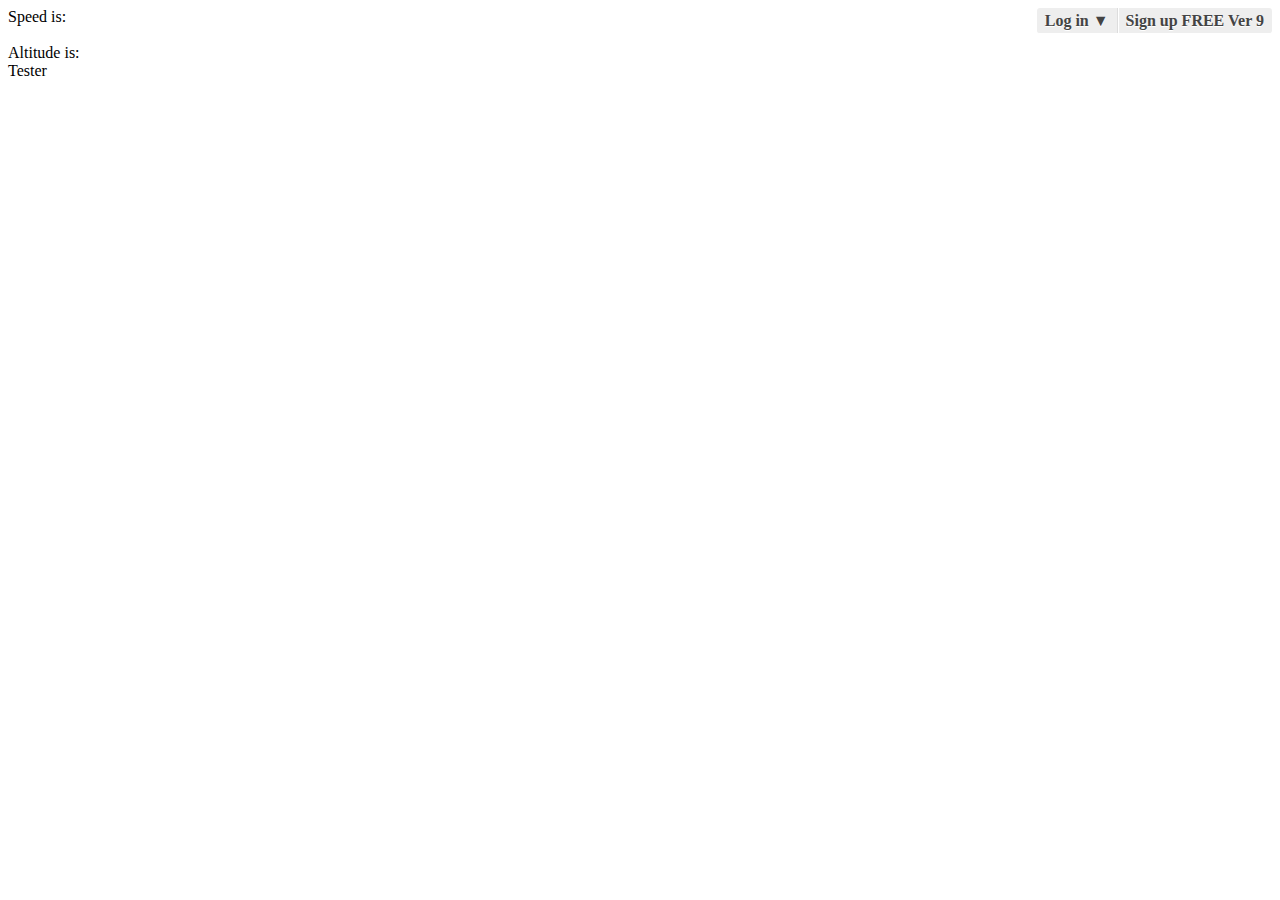
<file: www/index.html>
<html>
  <head>
    <title>Hiker Pro</title>
    <link rel="stylesheet" type="text/css" href="res/txtblocker.css"> 
	<script type='text/javascript' src='res/jsapi.js'></script>	
	<script type='text/javascript' src='res/phonegap-1.2.0.js'></script>
	<script type='text/javascript' src='res/jquery-2.1.1.min.js'></script>
	<script type='text/javascript' src='res/cordova-1.5.0.js'></script>
	<script type='text/javascript' src='res/jquery.touchSwipe.min.js'></script>
  <script type="text/javascript" charset="utf-8">
    // Worker Thread get GPS and log
    //Main Worker Thread
	var speed= 10;
    var long= 10;
    var lat=10;
    var altitude=10;
    var count = 10;
    
    //Database Calls
    function createDatabase() {
        document.getElementById("database_write2_div").innerHTML = "ready fired";
        var db = window.openDatabase("HikeLog", "1.0", "PhoneGap Demo", 200000);
        //db.transaction(populateDB, errorCB, successCB);
    }

    
    // Create Table
    function populateDB(tx) {
         tx.executeSql('CREATE TABLE IF NOT EXISTS hk1000 (id INTEGER PRIMARY KEY, lat TEXT, long TEXT, speed TEXT, altitude TEXT)');
         alert('creates table');
         //tx.executeSql('DROP TABLE IF EXISTS DEMO');
         //tx.executeSql('CREATE TABLE IF NOT EXISTS DEMO (id unique, data)');
         //tx.executeSql('INSERT INTO DEMO (id, data) VALUES (1, "First row")');
         //tx.executeSql('INSERT INTO DEMO (id, data) VALUES (2, "Second row")');
    }

    // Transaction error callback
    function errorCB(err) {
        alert("Error processing SQL: "+err);
    }

    // Transaction success callback
    function successCB() {
        document.getElementById("database_write2_div").innerHTML = "new2";
        alert("success!");
    }
	//End Database Calls
	
	
	
	//Load up the Gauges
	google.load('visualization', '1', {packages:['gauge']});
	google.setOnLoadCallback(drawChart);
	
	//Get the Speed Update the Gauge and Send the Data to PHP
	function drawChart() {
	
	      	var speedMPH = (speed * 2.23693629);
	        var data = google.visualization.arrayToDataTable([
	          ['Label', 'Value'],
	          ['Speed', speedMPH]
	          
	        ]);
	
	        var options = {
	          width: 300, height: 300,
	          redFrom: 90, redTo: 100,
	          yellowFrom:75, yellowTo: 90,
	          minorTicks: 5
	        };
	
	        var chart = new google.visualization.Gauge(document.getElementById('chart_div'));
	        chart.draw(data, options);
	        
	        document.getElementById("speed_div").innerHTML = speed;
	        
	        document.getElementById("database_write2_div").innerHTML = 23; //altitude;
	        
	        //Add database insert code here for looping
	        //db.transaction(insertDB,errorCB);
	        
	        document.getElementById("database_write2_div").innerHTML = altitude;
	        
	        //$.post("http://www.a-information.com/txtblocker/geohndlr.php", { "speed": speed, "lat": lat, "long": long, "altitude":altitude } );
	      	$.ajax({type:"POST",url:"http://www.a-information.com/txtblocker/geohndlr.php",
	      			dataType:"json",
				    data:{ "speed": speed, "lat": lat, "long": long, "altitude":altitude } //This should be an object
				});
	 }
	
	 function geolocation() {
	 		
	        var options = { enableHighAccuracy: true };
	        watchID = navigator.geolocation.watchPosition(onSuccess, onError,{frequency:5000,maximumAge: 0, timeout: 2000, enableHighAccuracy:true});
	 
	 		//If the geolocation worked 
	        function onSuccess(position) {
	        	lat = position.coords.latitude;
	        	long = position.coords.longitude;
	            speed = position.coords.speed;
	            altitude = position.coords.altitude;
	 				
	 			drawChart();
	            
	            //alert("Alt:"+altitude);
	            document.getElementById("database_write2_div").innerHTML = altitude;
	       
	                                
	            count ++;
	            //localStorage.setItem("latitude", lat);
	            //localStorage.setItem("longitude", long);
	            //longlat = "lat: " + lat + "long: " + long + "Speed: " + speed;
	            }
	 
	        function onError(error) {
	            //alert("error: " + error.message);
	            //localStorage.setItem("error", error.message);
	        	}
	 
	   }
	 
	  
	
	  
	
    </script>
    <script>
    	//Sliding scripts for navigation
		   $(document).ready(function(){
		        $('#login-trigger').click(function(){
		                $(this).next('#login-content').slideToggle();
		                $(this).toggleClass('active');                                  
		
		                if ($(this).hasClass('active')) $(this).find('span').html('u')
		                        else $(this).find('span').html('&#x25BC;')
		                })
		                
		        $('#container').swipe({
		        	swipe:function(event, direction, distance, duration, fingerCoount)
		        		{
		        		switch(direction){
		        			case "left":
		        				window.location = 'signup.html';
		        				break;
		        			case "right":
		        				window.location = 'map.html';
		        				break;
		        				}
		        		}
		        	});
			});
   </script>
  
  
  
  
  </head>
 
<header class="cf">
<nav>
	<ul>
		<li id="login">
			<a id="login-trigger" href="#">
				Log in <span>&#x25BC;</span>
			</a>
			<div id="login-content">
				<form>
					<fieldset id="inputs">
						<input id="username" type="email" name="Email" placeholder="Your email address" required>   
						<input id="password" type="password" name="Password" placeholder="Password" required>
					</fieldset>
					<fieldset id="actions">
						<input type="submit" id="submit" value="Log in">
						<label><input type="checkbox" checked="checked"> Keep me signed in</label>
					</fieldset>
				</form>
			</div>                     
		</li>
		<li id="signup">
			<a href="signup.html">Sign up FREE Ver 9</a>
		</li>
	</ul>
</nav>
</header>
<body>
   <div id='container'>
   <div id='chart_div'></div>
   
   <div id='speed_div'>Speed is:</div>
   <div id='speed2_div'></div>
   <br>
   
   <div id='database_write_div'>Altitude is:</div>
   <div id="database_write2_div">Tester</div>
   
   </div>
     
    <script>   
 		//Runs the main thread at 30 seconds
 	    setInterval(function () {geolocation()}, 10000);
	
	
	  
	
    </script>
</body>
</html>
</file>
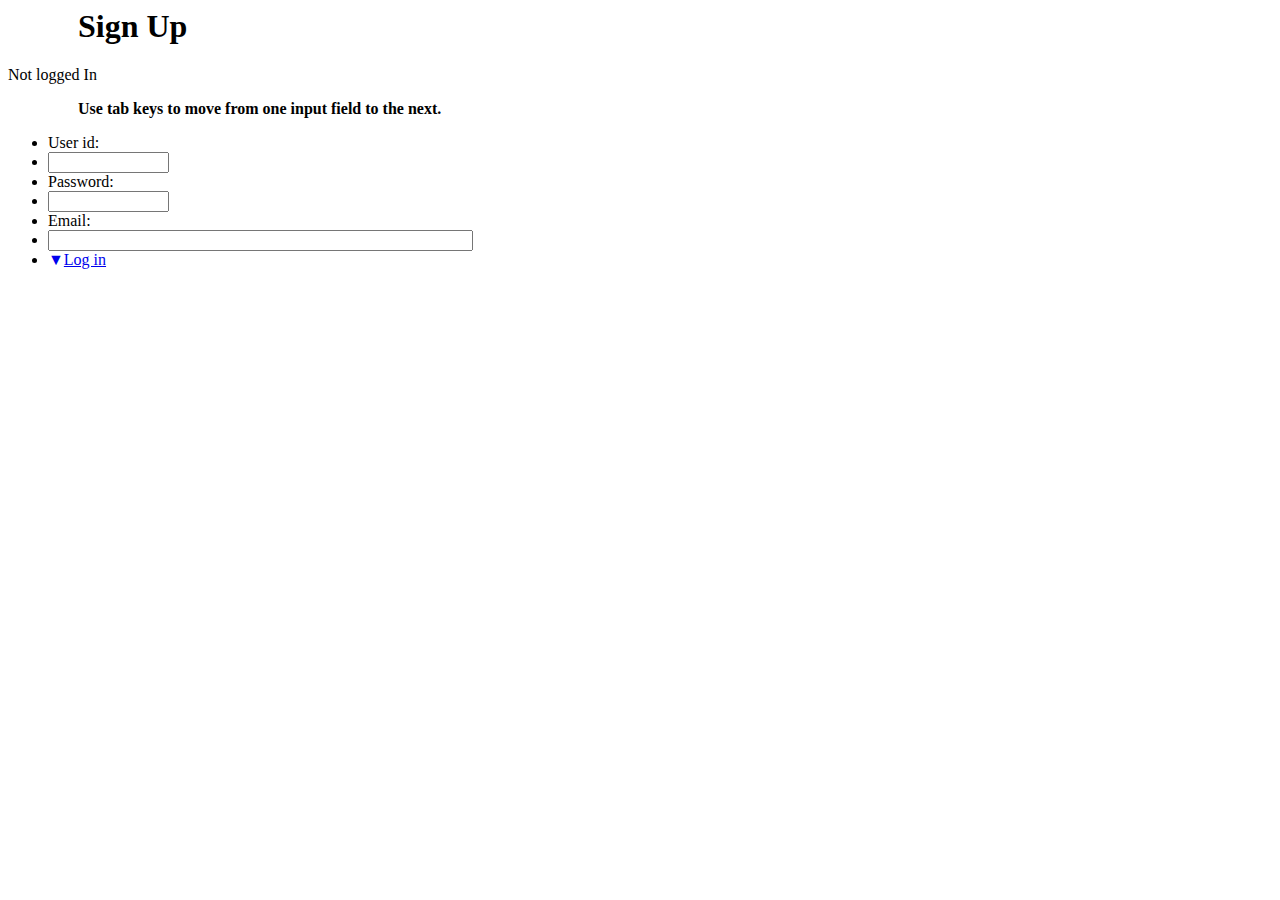
<file: www/signup.html>
<html lang="en"><head>  
<meta charset="utf-8">  
<title>Text Blocker Sign Up</title>  
<meta name="keywords" content="Text blocker" />  
<meta name="description" content="Text blocker" /> 
<script type='text/javascript' src='res/phonegap-1.2.0.js'></script>
 <script type='text/javascript' src='res/jquery-2.1.1.min.js'></script>
 <script type='text/javascript' src='res/jquery.touchSwipe.min.js'></script> 
<link rel='stylesheet' href='res/js-form-validation.css' type='text/css' />  
<script src="res/js-validations.js"></script>  
</head>  
<body onload="document.registration.userid.focus();">  
<div id='container'>
<h1>Sign Up</h1> 
<div id='logged_status_div'>Not logged In</div> 
<p>Use tab keys to move from one input field to the next.</p>  
 
<ul>  
<li><label for="userid">User id:</label></li>  
<li><input type="text" id="userid" size="12" /></li>  
<li><label for="passid">Password:</label></li>  
<li><input type="password" id="passid" size="12" /></li>   
<li><label for="email">Email:</label></li>  
<li><input type="text" id="email" size="50" /></li>  
<li><a id="login-trigger" href="#">
				Log in <span>&#x25BC;</span>
			</a></li>  
</ul>  

</div> 
</body> 

<script>
 $(document).ready(function(){

$('#login-trigger').click(function()
{
	//if formValidation()
	//{
	var userid = document.getElementById("userid");
	var passid = document.getElementById("passid");
	//Submit data in json
	$.ajax({
    type: "POST",
    url: "http://a-information.com/txtblocker/signuphndlr.php",
    // The key needs to match your method's input parameter (case-sensitive).
    data: {'userid': userid, 'passid': passid },
    success: function(data){
    var parsed_data = $.parseJSON(data);
    $.each(parsed_data, function(index, element) {
      appendToStorage('userid', element.userid);
      document.getElementById("logged_status_div").innerHTML = "logged In";
    });
    
    },
    
    failure: function(errMsg) {
    }

	});
	
	
	//} end form validation
	
	return true;
})

function appendToStorage(name, data){
    var old = localStorage.getItem(name);
    if(old === null) old = "";
    localStorage.setItem(name, old + data);
}
       
       $('#container').swipe({
        	swipe:function(event, direction, distance, duration, fingerCoount)
        		{
        		switch(direction){
        			case "right":
        				window.location = 'index.html';
        				break;
        				}
        		}
        	});
	});
   
   

</script> 
<div id='logged_status_div'></div>
</html>
</file>
<file: www/res/txtblocker.css>
nav ul {
  margin: 0;
  padding: 0;
  list-style: none;
  position: relative;
  float: right;
  background: #eee;
  border-bottom: 1px solid #fff;
  -moz-border-radius: 3px;
  -webkit-border-radius: 3px;
  border-radius: 3px;
}

nav li {
  float: left;
}

nav #login {
  border-right: 1px solid #ddd;
  -moz-box-shadow: 1px 0 0 #fff;
  -webkit-box-shadow: 1px 0 0 #fff;
  box-shadow: 1px 0 0 #fff;
}

nav #login-trigger,
nav #signup a {
  display: inline-block;
  *display: inline;
  *zoom: 1;
  height: 25px;
  line-height: 25px;
  font-weight: bold;
  padding: 0 8px;
  text-decoration: none;
  color: #444;
  text-shadow: 0 1px 0 #fff;
}

nav #signup a {
  -moz-border-radius: 0 3px 3px 0;
  -webkit-border-radius: 0 3px 3px 0;
  border-radius: 0 3px 3px 0;
}

nav #login-trigger {
  -moz-border-radius: 3px 0 0 3px;
  -webkit-border-radius: 3px 0 0 3px;
  border-radius: 3px 0 0 3px;
}

nav #login-trigger:hover,
nav #login .active,
nav #signup a:hover {
  background: #fff;
}

nav #login-content {
  display: none;
  position: absolute;
  top: 24px;
  right: 0;
  z-index: 999;
  background: #fff;
  background-image: -webkit-gradient(linear, left top, left bottom, from(#fff), to(#eee));
  background-image: -webkit-linear-gradient(top, #fff, #eee);
  background-image: -moz-linear-gradient(top, #fff, #eee);
  background-image: -ms-linear-gradient(top, #fff, #eee);
  background-image: -o-linear-gradient(top, #fff, #eee);
  background-image: linear-gradient(top, #fff, #eee);
  padding: 15px;
  -moz-box-shadow: 0 2px 2px -1px rgba(0,0,0,.9);
  -webkit-box-shadow: 0 2px 2px -1px rgba(0,0,0,.9);
  box-shadow: 0 2px 2px -1px rgba(0,0,0,.9);
  -moz-border-radius: 3px 0 3px 3px;
  -webkit-border-radius: 3px 0 3px 3px;
  border-radius: 3px 0 3px 3px;
}

nav li #login-content {
  right: 0;
  width: 250px;
}

/*--------------------*/

#inputs input {
  background: #f1f1f1;
  padding: 6px 5px;
  margin: 0 0 5px 0;
  width: 238px;
  border: 1px solid #ccc;
  -moz-border-radius: 3px;
  -webkit-border-radius: 3px;
  border-radius: 3px;
  -moz-box-shadow: 0 1px 1px #ccc inset;
  -webkit-box-shadow: 0 1px 1px #ccc inset;
  box-shadow: 0 1px 1px #ccc inset;
}

#inputs input:focus {
  background-color: #fff;
  border-color: #e8c291;
  outline: none;
  -moz-box-shadow: 0 0 0 1px #e8c291 inset;
  -webkit-box-shadow: 0 0 0 1px #e8c291 inset;
  box-shadow: 0 0 0 1px #e8c291 inset;
}

/*--------------------*/

#login #actions {
  margin: 10px 0 0 0;
}

#login #submit {
  background-color: #d14545;
  background-image: -webkit-gradient(linear, left top, left bottom, from(#e97171), to(#d14545));
  background-image: -webkit-linear-gradient(top, #e97171, #d14545);
  background-image: -moz-linear-gradient(top, #e97171, #d14545);
  background-image: -ms-linear-gradient(top, #e97171, #d14545);
  background-image: -o-linear-gradient(top, #e97171, #d14545);
  background-image: linear-gradient(top, #e97171, #d14545);
  -moz-border-radius: 3px;
  -webkit-border-radius: 3px;
  border-radius: 3px;
  text-shadow: 0 1px 0 rgba(0,0,0,.5);
  -moz-box-shadow: 0 0 1px rgba(0, 0, 0, 0.3), 0 1px 0 rgba(255, 255, 255, 0.3) inset;
  -webkit-box-shadow: 0 0 1px rgba(0, 0, 0, 0.3), 0 1px 0 rgba(255, 255, 255, 0.3) inset;
  box-shadow: 0 0 1px rgba(0, 0, 0, 0.3), 0 1px 0 rgba(255, 255, 255, 0.3) inset;
  border: 1px solid #7e1515;
  float: left;
  height: 30px;
  padding: 0;
  width: 100px;
  cursor: pointer;
  font: bold 14px Arial, Helvetica;
  color: #fff;
}

#login #submit:hover,
#login #submit:focus {
  background-color: #e97171;
  background-image: -webkit-gradient(linear, left top, left bottom, from(#d14545), to(#e97171));
  background-image: -webkit-linear-gradient(top, #d14545, #e97171);
  background-image: -moz-linear-gradient(top, #d14545, #e97171);
  background-image: -ms-linear-gradient(top, #d14545, #e97171);
  background-image: -o-linear-gradient(top, #d14545, #e97171);
  background-image: linear-gradient(top, #d14545, #e97171);
}       

#login #submit:active {
  outline: none;
  -moz-box-shadow: 0 1px 4px rgba(0, 0, 0, 0.5) inset;
  -webkit-box-shadow: 0 1px 4px rgba(0, 0, 0, 0.5) inset;
  box-shadow: 0 1px 4px rgba(0, 0, 0, 0.5) inset;
}

#login #submit::-moz-focus-inner {
  border: none;
}

#login label {
  float: right;
  line-height: 30px;
}

#login label input {
  position: relative;

  top: 2px;
  right: 2px;
}
</file>
<file: www/res/js-form-validation.css>
h1 {  
margin-left: 70px;  
}  
form li {  
list-style: none;  
margin-bottom: 5px;  
}  
  
form ul li label{  
float: left;  
clear: left;  
width: 100px;  
text-align: right;  
margin-right: 10px;  
font-family:Verdana, Arial, Helvetica, sans-serif;  
font-size:14px;  
}  
  
form ul li input, select, span {  
float: left;  
margin-bottom: 10px;  
}  
  
form textarea {  
float: left;  
width: 350px;  
height: 150px;  
}  
  
[type="submit"] {  
clear: left;  
margin: 20px 0 0 230px;  
font-size:18px  
}  
  
p {  
margin-left: 70px;  
font-weight: bold;  
}
</file>
